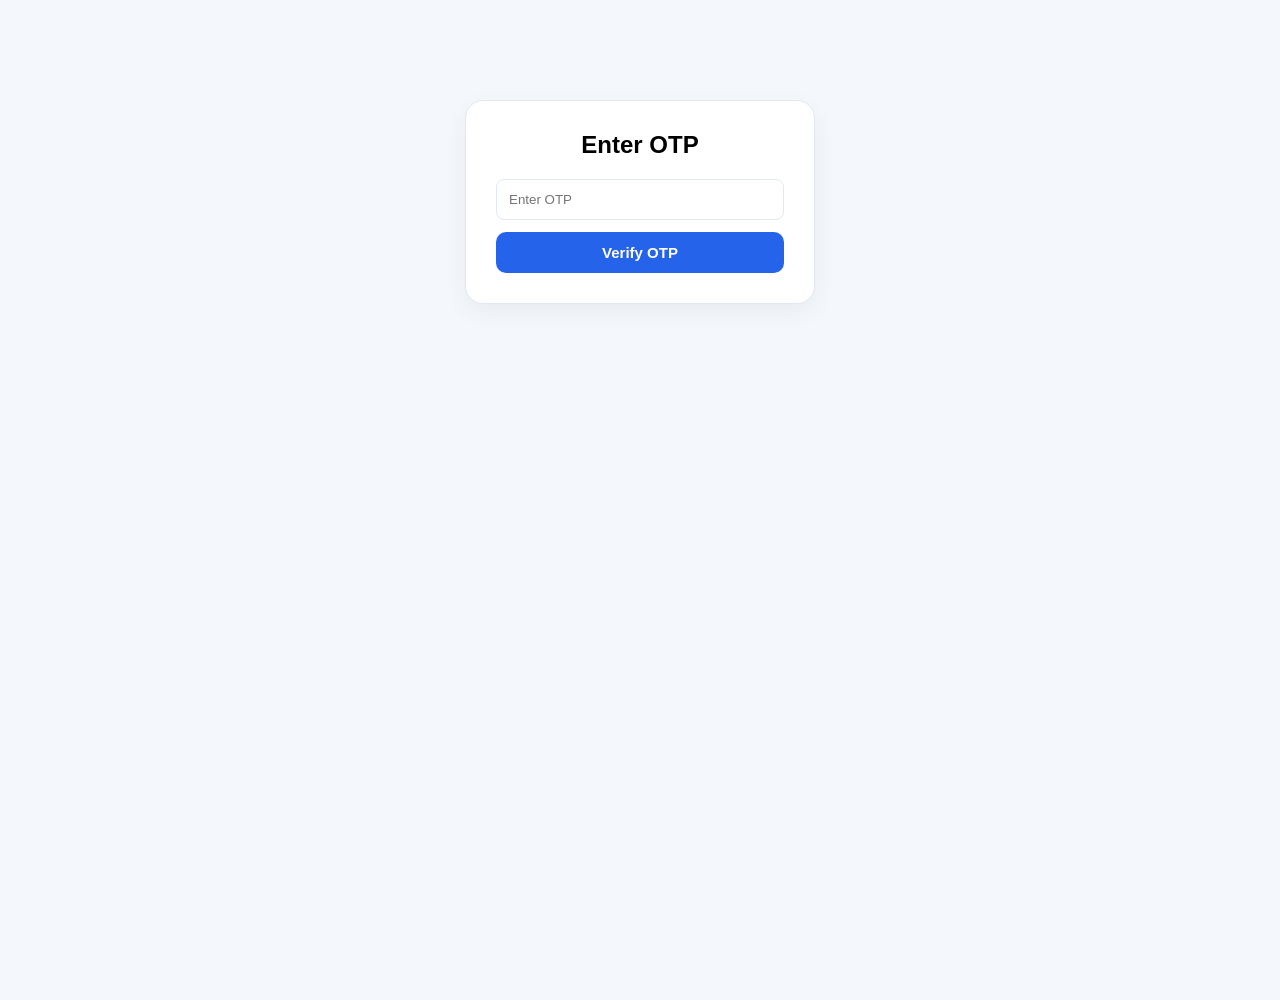
<file: otp.html>
<!DOCTYPE html>
<html>
<head>
  <title>OTP Verification</title>
  <link rel="stylesheet" href="style.css">
</head>
<body>

<div class="card" style="margin:100px auto; text-align:center; width:350px;">
  <h2>Enter OTP</h2>

 <input type="text"
id="otpInput"
placeholder="Enter OTP"
maxlength="4"
onkeydown="if(event.key==='Enter'){checkOTP();}">

  <button class="btn" onclick="checkOTP()">Verify OTP</button>
</div>

<script src="script.js"></script>

<script>
  const otp = Math.floor(1000 + Math.random() * 9000);

  localStorage.setItem("otp", otp);

  setTimeout(() => {
    alert("Bio-Pay Secure Verification\nEnter the OTP to continue");
    alert("Your OTP is: " + otp);
  }, 800);
</script>

</body>
</html>
</file>
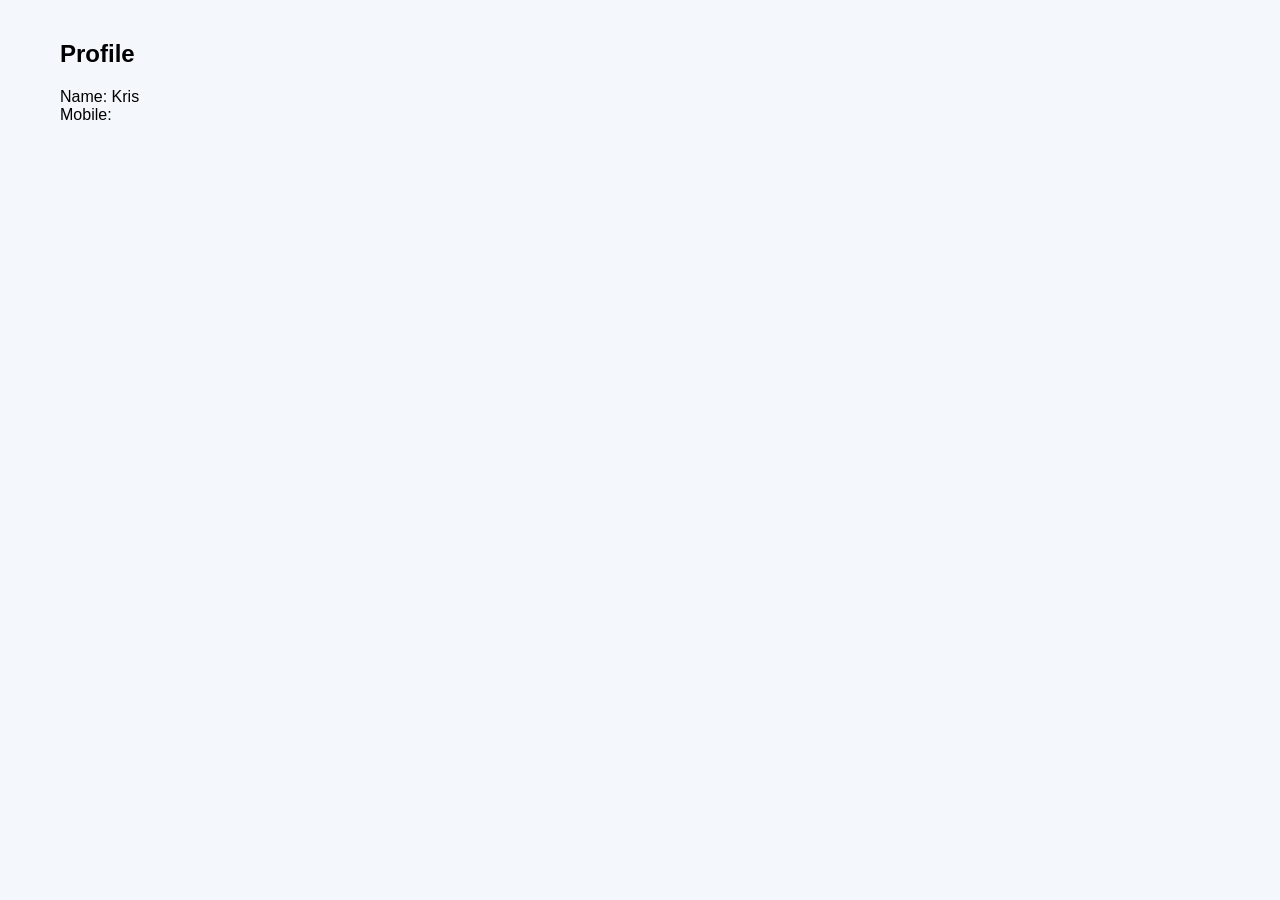
<file: profile.html>
<!DOCTYPE html>
<html>
<head>
    <title>Profile</title>
    <link rel="stylesheet" href="style.css">
</head>
<body onload="checkLogin()">

<!-- COPY SAME NAVBAR FROM index.html -->

<div class="container">
    <h2>Profile</h2>
    <p>Name: Kris</p>
    <p>Mobile: <span id="mobile"></span></p>
</div>

<script src="script.js"></script>

<script>
document.getElementById("mobile").innerText =
    localStorage.getItem("mobile");
</script>

</body>
</html>
</file>
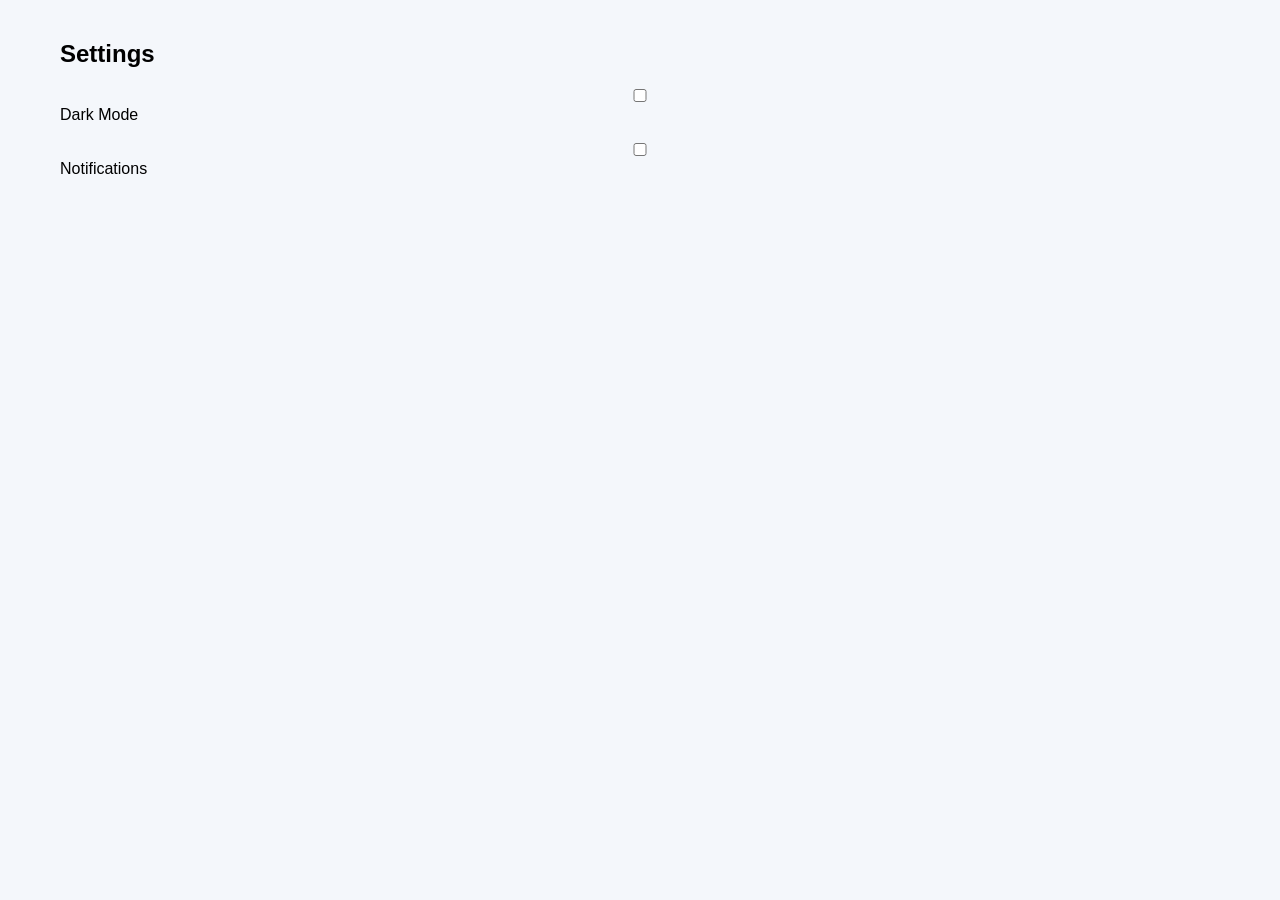
<file: settings.html>
<!DOCTYPE html>
<html>
<head>
    <title>Settings</title>
    <link rel="stylesheet" href="style.css">
</head>
<body>

<!-- NAVBAR -->

<div class="container">
    <h2>Settings</h2>
    <label><input type="checkbox"> Dark Mode</label><br><br>
    <label><input type="checkbox"> Notifications</label>
</div>

<script src="script.js"></script>
</body>
</html>
</file>
<file: style.css>
* {
  margin: 0;
  padding: 0;
  box-sizing: border-box;
  font-family: 'Inter', sans-serif;
}

body {
  height: 100vh;
  background: linear-gradient(120deg, #f8fafc, #e2e8f0);
}

/* NAV */
.nav {
  display: flex;
  justify-content: space-between;
  align-items: center;
  padding: 25px 60px;
}

.logo {
  display: flex;
  align-items: center;
  gap: 10px;
}

.logo-box {
  width: 34px;
  height: 34px;
  border-radius: 10px;
  background: linear-gradient(135deg, #2563eb, #60a5fa);
  color: #fff;
  display: flex;
  align-items: center;
  justify-content: center;
  font-weight: bold;
}

.logo-text {
  position: relative;
  font-weight: 800;
  font-size: 22px;

  background: linear-gradient(90deg, #2563eb, #06b6d4);
  -webkit-background-clip: text;
  -webkit-text-fill-color: transparent;

  cursor: pointer;
}

.logo-text::after {
  content: "";
  position: absolute;
  left: 0;
  bottom: -4px;
  width: 0%;
  height: 2px;
  background: #2563eb;
  transition: 0.4s;
}

.logo:hover .logo-text::after {
  width: 100%;
}

/* RIGHT */
.nav-right {
  display: flex;
  align-items: center;
  gap: 20px;
}

.nav-right a {
  text-decoration: none;
  color: #475569;
}

.nav-right a:hover {
  color: #2563eb;
}

.nav-link {
  position: relative;
  text-decoration: none;
  color: #475569;
  font-weight: 500;
  padding: 4px 2px;
  transition: 0.3s;
}

.nav-link::after {
  content: "";
  position: absolute;
  left: 0;
  bottom: -3px;
  width: 0%;
  height: 2px;
  background: #2563eb;
  transition: 0.3s;
}

.nav-link:hover {
  color: #2563eb;
}

.nav-link:hover::after {
  width: 100%;
}
.menu-item:hover {
  background: #f1f5f9;
}

.menu-item:hover i {
  color: #2563eb;
}

/* MAIN */
.main {
  display: flex;
  justify-content: space-between;
  align-items: center;
  padding: 60px;
}

.left {
  width: 50%;
}

.left h1 {
  font-size: 72px;
  font-weight: 800;
  line-height: 1.18;
  letter-spacing: -1px;

  background: linear-gradient(90deg, #0f172a, #2563eb);
  -webkit-background-clip: text;
  -webkit-text-fill-color: transparent;
}

.desc {
  margin: 20px 0;
  color: #64748b;
}

.features div {
  margin: 10px 0;
}

/* 🔥 FIXED CARD */
.card {
  width: 340px;
  padding: 30px;
  border-radius: 18px;
  background: #ffffff;
  border: 1px solid #e2e8f0;
  box-shadow: 0 8px 25px rgba(0,0,0,0.05);
}

/* 🔥 FIXED INPUT */
.mobile-input {
  display: flex;
  align-items: center;
  gap: 8px;

  background: #f8fafc;
  padding: 8px 12px;   /* 🔥 reduced height */

  border-radius: 10px;
  border: 1.5px solid #cbd5f5;

  transition: all 0.2s ease;
}


/* focus */
.mobile-input:focus-within {
  border-color: #2563eb;
  box-shadow: 0 0 0 2px rgba(37, 99, 235, 0.12);
}

.mobile-input input {
  border: none;
  outline: none;
  background: transparent;

  font-size: 14px;
  height: 18px;        /* 🔥 tight height */
  line-height: 18px;

  width: 100%;
}
/* 🔥 FIXED BUTTON */
.btn {
  width: 100%;
  padding: 12px;

  border: none;
  border-radius: 10px;

  background: #2563eb;
  color: white;

  font-size: 15px;
  font-weight: 600;

  cursor: pointer;
  transition: all 0.2s ease;

  margin-top: 12px;
}

.btn:hover {
  background: #1d4ed8;
}

.btn:active {
  transform: scale(0.98);
}

/* FEATURES */
.features {
  margin-top: 25px;
  padding-left: 0;
  list-style: none;
}

.features li {
  position: relative;
  padding-left: 28px;
  margin-bottom: 14px;
  font-size: 15px;
  color: #334155;
  transition: 0.3s;
}

.features li::before {
  content: "";
  position: absolute;
  left: 0;
  top: 7px;
  width: 10px;
  height: 10px;
  border-radius: 50%;
  background: #2563eb;
}

.features li:hover {
  transform: translateX(6px);
  color: #0f172a;
}

/* BACKGROUND EFFECT */
:root {
  --primary-font: 'Cursive', 'Brush Script MT', sans-serif;
}

.bio-pay-wrapper {
  position: fixed;
  inset: 0;
  display: flex;
  align-items: center;
  justify-content: center;
  z-index: -1;
  background-color: #f0f7ff;
  opacity: 0.25;
}

.logo-signature {
  width: 70%;
  max-width: 800px;
}

.signature-text {
  font-family: var(--primary-font);
  font-size: 80px;
  fill: url(#bioGradient);
  stroke: url(#bioGradient);
  stroke-width: 2;
  stroke-dasharray: 1000;
  stroke-dashoffset: 1000;
  animation: writeLogo 6s ease-in-out infinite alternate, fill-delay 12s infinite;
}

@keyframes writeLogo {
  to {
    stroke-dashoffset: 0;
  }
}

@keyframes fill-delay {
  0%, 40% { fill-opacity: 0; }
  100% { fill-opacity: 1; }
}

/* FORM */
.container {
  padding: 40px 60px;
}

input, textarea {
  width: 100%;
  padding: 12px;
  border-radius: 8px;
  border: 1px solid #e2e8f0;
}

textarea {
  min-height: 100px;
}

h2 {
  margin-bottom: 20px;
}

@media (max-width: 900px) {
  .main {
    flex-direction: column;
    gap: 40px;
  }

  .left {
    width: 100%;
  }

  .card {
    width: 100%;
  }
}
.card label {
  display: block;
  margin-bottom: 10px;  /* 🔥 add space below label */
}
body {
  margin: 0;
  font-family: "Segoe UI", Arial;
  background: #f4f7fb;
}

/* ================= HEADER ================= */
.header {
  display: flex;
  justify-content: space-between;
  align-items: center;
  padding: 15px 40px;
  background: white;
}

.logo {
  display: flex;
  align-items: center;
  font-weight: 600;
}

.logo-b {
  width: 35px;
  height: 35px;
  background: linear-gradient(135deg,#3b82f6,#60a5fa);
  color: white;
  border-radius: 10px;
  display: flex;
  justify-content: center;
  align-items: center;
  margin-right: 10px;
}
nav a{
    color:#2563eb;
    text-decoration:none;
    font-weight:600;
    margin:0 20px;
}

nav a:hover{
    color:#1d4ed8;
}

.active {
  color: #2563eb;
  font-weight: bold;
}

.right {
  display: flex;
  align-items: center;
  gap: 15px;
}

/* ================= TOP ================= */
.top {
  display: flex;
  justify-content: space-between;
  padding: 30px 40px;
}

.status {
  color: green;
}

/* ================= GRID ================= */
.grid {
  display: grid;
  grid-template-columns: 2fr 1fr;
  gap: 20px;
  padding: 20px 40px;
}

/* ================= BALANCE CARD ================= */
.balance {
  background: linear-gradient(135deg,#1e40af,#2563eb);
  color: white;
  padding: 30px;
  border-radius: 20px;
}

.balance-row {
  display: flex;
  justify-content: space-between;
  align-items: center;
}

.balance h1 {
  font-size: 32px;
}

.eye {
  font-size: 22px;
  cursor: pointer;
}

.balance-bottom {
  display: flex;
  gap: 15px;
  margin-top: 20px;
}

.tag {
  background: rgba(255,255,255,0.2);
  padding: 6px 14px;
  border-radius: 20px;
  font-size: 12px;
}

/* ================= BIO READY ================= */
.bio {
  background: white;
  padding: 25px;
  border-radius: 20px;
  text-align: center;
}

.icon-box {
  background: #eef2ff;
  padding: 18px;
  border-radius: 20px;
  display: inline-block;
}

.icon-box i {
  font-size: 30px;
  color: #2563eb;
}

.bio h3 {
  margin-top: 15px;
}

.bio p {
  font-size: 14px;
  color: gray;
}

.bio button {
  margin-top: 15px;
  padding: 12px 25px;
  border-radius: 30px;
  background: #0f172a;
  color: white;
  border: none;
  cursor: pointer;
}

/* ================= ACTION CARDS ================= */
.actions {
  display: flex;
  gap: 20px;
  padding: 20px 40px;
}

.action {
  flex: 1;
  background: #f1f5f9;
  padding: 30px;
  border-radius: 20px;
  text-align: center;
  transition: 0.3s;
}

.action i {
  font-size: 28px;
  margin-bottom: 10px;
}

.action:hover {
  transform: translateY(-5px);
}

.active-card {
  border: 2px solid #2563eb;
  background: white;
}

/* ================= ACTIVITY ================= */
.activity {
  padding: 20px 40px;
}

.activity h3 {
  margin-bottom: 10px;
}

.txn {
  background: white;
  padding: 15px;
  margin-top: 10px;
  border-radius: 10px;
  display: flex;
  justify-content: space-between;
}

.red {
  color: red;
}

.green {
  color: green;
}

/* ================= PROMO ================= */
.promo {
  margin: 30px 40px;
  padding: 40px;
  border-radius: 20px;
  background: linear-gradient(135deg,#001f3f,#003366);
  color: white;
}

.promo h1 {
  font-size: 42px;
  line-height: 1.2;
}

.promo p {
  color: #cbd5e1;
}

.promo button {
  margin-top: 20px;
  padding: 14px 28px;
  border-radius: 30px;

  background: linear-gradient(135deg, #2563eb, #3b82f6);
  color: white;

  border: none;
  cursor: pointer;

  font-weight: 600;
  letter-spacing: 0.5px;

  transition: all 0.3s ease;
}

.promo button:hover {
  transform: scale(1.08);
  box-shadow: 0 10px 25px rgba(37,99,235,0.4);
}

.promo button:active {
  transform: scale(0.95);
}

/* ================= POPUP ================= */
.popup {
  display: none;
  position: fixed;
  width: 100%;
  height: 100%;
  background: rgba(0,0,0,0.5);
  animation: fadeIn 0.3s ease;
}

@keyframes fadeIn {
  from { opacity: 0; }
  to { opacity: 1; }
}
.popup-box {
  background: white;
  width: 320px;
  margin: 150px auto;
  padding: 25px;
  border-radius: 20px;
  text-align: center;
}

/* ================= FINGERPRINT ================= */
.fingerprint-ring {
  width: 120px;
  height: 120px;
  margin: auto;
  border-radius: 50%;
  background: rgba(37,99,235,0.1);
  display: flex;
  justify-content: center;
  align-items: center;
}

.fingerprint {
  width: 70px;
  height: 70px;
  border-radius: 50%;
  background: radial-gradient(circle,#2563eb,#1e40af);
  animation: pulse 1.2s infinite;
   box-shadow: 0 0 20px rgba(37,99,235,0.6);
}

@keyframes pulse {
  0% { transform: scale(1);}
  50% { transform: scale(1.1);}
  100% { transform: scale(1);}
}

/* ================= RESPONSIVE ================= */
@media (max-width: 900px) {
  .grid {
    grid-template-columns: 1fr;
  }

  .actions {
    flex-direction: column;
  }
}
/* ===== PREMIUM CARD EFFECT ===== */
.action {
  box-shadow: 0 10px 25px rgba(0,0,0,0.05);
}

.action:hover {
  transform: translateY(-8px) scale(1.03);
  box-shadow: 0 15px 40px rgba(37,99,235,0.25);
}

.active-card {
  border: 2px solid #2563eb;
  background: white;
  box-shadow: 0 15px 40px rgba(37,99,235,0.3);
}
/* ===== ICON IMPROVEMENT ===== */
.action i {
  font-size: 30px;
  color: #2563eb;
  transition: 0.3s;
}

.action:hover i {
  transform: scale(1.2);
}
#balance {
  font-size: 28px;
  font-weight: bold;
  letter-spacing: 4px;
  transition: 0.3s ease;
}
/* CARD FIX */
.balance-card {
    backdrop-filter: blur(10px);
  background: linear-gradient(135deg,#1e3a8a,#2563eb);
  padding: 18px 22px;   /* 🔥 reduced */
  border-radius: 20px;
  color: white;
}
/* BALANCE TEXT */
#balance {
  font-size: 26px;      /* smaller */
  margin-top: 6px;
}
/* TOP */
.top-row {
  display: flex;
  justify-content: space-between;
  align-items: center;
}

.balance-card:hover {
  transform: translateY(-5px);
  box-shadow: 0 15px 40px rgba(37,99,235,0.3);
}

.balance-title {
  font-size: 14px;
  opacity: 0.8;
}

.balance-row {
  display: flex;
  justify-content: space-between;
  align-items: center;
  margin-top: 10px;
}

/* BALANCE */
#balance {
  font-size: 26px;      /* smaller */
  margin-top: 6px;
}

/* INFO SECTION */
.balance-info {
  display: flex;
  justify-content: space-between;
  margin-top: 12px;     /* reduced */
}
/* TEXT SIZE */
.info-box p {
  font-size: 11px;
  opacity: 0.7;
}

.info-box p {
  font-size: 12px;
  opacity: 0.7;
}

.info-box h4 {
  margin-top: 5px;
}

/* PROGRESS BAR */
.progress-bar {
  margin-top: 10px;
  height: 4px;          /* thinner */
  background: rgba(255,255,255,0.2);
  border-radius: 10px;
}

.progress-fill {
  width: 65%;
  height: 100%;
  background: white;
}

@keyframes fillAnim {
  from { width: 0; }
  to { width: 65%; }
}
.eye {
  font-size: 22px;
  cursor: pointer;
}

/* FULL SCREEN DARK OVERLAY */
.pin-popup {
  display: none;          /* keep hidden by default */
  position: fixed;
  top: 0;
  left: 0;

  width: 100%;
  height: 100%;

  background: rgba(0,0,0,0.6);
  backdrop-filter: blur(6px);

  justify-content: center;
  align-items: center;

  z-index: 999;
}
/* POPUP BOX */
.pin-box {
  background: white;
  padding: 30px;
  border-radius: 20px;
  width: 300px;

  text-align: center;

  animation: scaleIn 0.3s ease;
}

/* ANIMATION */
@keyframes scaleIn {
  from { transform: scale(0.8); opacity: 0; }
  to { transform: scale(1); opacity: 1; }
}

/* TITLE */
.pin-box h2 {
  margin-bottom: 15px;
}

/* INPUT */
.pin-box input {
  width: 100%;
  padding: 12px;
  font-size: 20px;

  text-align: center;
  border-radius: 12px;
  border: 1px solid #ddd;

  letter-spacing: 6px;
}

/* BUTTON */
.pin-box button {
  margin-top: 20px;
  width: 100%;
  padding: 12px;

  border-radius: 25px;
  border: none;

  background: linear-gradient(135deg,#2563eb,#3b82f6);
  color: white;

  font-weight: 600;
  cursor: pointer;
  transition: 0.3s;
}

.pin-box button:hover {
  transform: scale(1.05);
}

.pin-box button:active {
  transform: scale(0.95);
}
/* ================= PROMO ================= */

.promo{
  margin: 30px 20px;
  padding: 05px 35px;
  border-radius: 30px;
  background: linear-gradient(135deg,#001f4d,#002966);
  display: flex;
  justify-content: space-between;
  align-items: center;
  overflow: hidden;
  position: relative;
  min-height: 320px; /* reduced height */
}

/* LEFT */

.promo-left{
  width: 52%;
}

.reward-tag{
  display: inline-block;
  padding: 10px 20px;
  border-radius: 30px;
  background: rgba(37,99,235,0.25);
  color: #dbeafe;
  font-size: 12px;
  letter-spacing: 2px;
  margin-bottom: 25px;
}

.promo-left h1{
  font-size: 28px; /* smaller */
  line-height: 1.2;
  color: white;
  margin-bottom: 20px;
}

.promo-left p{
  color: #94a3b8;
  width: 90%;
  line-height: 1.8;
  font-size: 14px;
}

.promo-left button{
  margin-top: 30px;
  padding: 15px 30px;
  border: none;
  border-radius: 40px;
  background: linear-gradient(90deg,#2563eb,#3b82f6);
  color: white;
  font-weight: bold;
  font-size: 15px;
  cursor: pointer;
  transition: 0.3s;
}

.promo-left button:hover{
  transform: scale(1.05);
}

/* RIGHT */

.promo-right{
  width: 40%;
  height: 350px;
  position: relative;
  display: flex;
  justify-content: center;
  align-items: center;
}

/* PHONE */

.phone{
  width: 130px; /* smaller */
  height: 240px;
  border-radius: 40px;
  padding: 7px;
  background: linear-gradient(145deg,#1e293b,#0f172a);
  box-shadow:
    0 0 40px rgba(37,99,235,0.45),
    inset 0 0 20px rgba(255,255,255,0.08);
  animation: floatPhone 3s ease-in-out infinite;
}

.phone-screen{
  width: 100%;
  height: 100%;
  border-radius: 35px;
  background: radial-gradient(circle at top,#0f172a,#020617);
  display: flex;
  justify-content: center;
  align-items: center;
}

.phone-screen i{
  font-size: 45px;
  color: #2563eb;
  animation: pulseIcon 1.5s infinite;
}

/* FLOATING */

.floating{
  position: absolute;
  padding: 10px 16px;
  border-radius: 13px;
  font-weight: 600;
  color: white;
  backdrop-filter: blur(10px);
  border: 1px solid rgba(255,255,255,0.1);
}

/* SECURED */

.secured{
  left: 35px;
  top: 75px;
  background: rgba(255,255,255,0.1);
  animation: moveSecure 2s ease-in-out infinite;
}

/* INSTANT */

.instant{
  right: 15px;
  top: 95px;
  background: #2563eb;
  animation: moveInstant 2s ease-in-out infinite;
}

/* DOTS */

.dot{
  position: absolute;
  width: 28px;
  height: 28px;
  border-radius: 50%;
  background: rgba(255,255,255,0.18);
}

.left-dot{
  left: 80px;
  top: 170px;
}

.right-dot{
  right: 90px;
  top: 210px;
}

/* ================= ANIMATIONS ================= */

@keyframes floatPhone{

  0%{
    transform: translateY(0px);
  }

  50%{
    transform: translateY(-12px);
  }

  100%{
    transform: translateY(0px);
  }
}

/* ICON */

@keyframes pulseIcon{

  0%{
    transform: scale(1);
    opacity: 1;
  }

  50%{
    transform: scale(1.15);
    opacity: 0.7;
  }

  100%{
    transform: scale(1);
    opacity: 1;
  }
}

/* SECURED FLOAT */

@keyframes moveSecure{

  0%{
    transform: translateX(0px);
  }

  50%{
    transform: translateX(-10px);
  }

  100%{
    transform: translateX(0px);
  }
}

/* INSTANT FLOAT */

@keyframes moveInstant{

  0%{
    transform: translateX(0px);
  }

  50%{
    transform: translateX(10px);
  }

  100%{
    transform: translateX(0px);
  }
}

.pay-box{
    width: 360px;

    background: white;

    border-radius: 28px;

    padding: 28px;

    animation: popupShow 0.3s ease;
}

.pay-top{
    display: flex;
    justify-content: space-between;
    align-items: center;

    margin-bottom: 25px;
}

.pay-top h2{
    font-size: 28px;
    color: #021b4e;
}

.pay-top i{
    font-size: 28px;
    cursor: pointer;
}

.pay-box input,
.pay-box textarea{
    width: 100%;

    padding: 16px;

    margin-bottom: 18px;

    border-radius: 14px;

    border: 1px solid #dbe3ff;

    outline: none;

    font-size: 15px;
}

.pay-box textarea{
    height: 90px;
    resize: none;
}

.pay-box button{
    width: 100%;

    padding: 16px;

    border: none;

    border-radius: 16px;

    background: linear-gradient(90deg,#1559ff,#4f8cff);

    color: white;

    font-weight: 700;

    cursor: pointer;

    transition: 0.3s;
}

.pay-box button:hover{
    transform: translateY(-3px);
}

@keyframes popupShow{
    from{
        transform: scale(0.8);
        opacity: 0;
    }

    to{
        transform: scale(1);
        opacity: 1;
    }
}
/* RECEIPT POPUP */

.receipt-popup{
    position: fixed;
    inset: 0;

    background: rgba(0,0,0,0.45);

    display: none;
    justify-content: center;
    align-items: center;

    z-index: 9999;
}

.receipt-box{
    width: 380px;

    background: white;

    border-radius: 32px;

    padding: 35px;

    text-align: center;

    animation: popupShow 0.35s ease;
}

.success-icon{
    width: 85px;
    height: 85px;

    margin: auto;

    border-radius: 50%;

    background: #e8fff0;

    display: flex;
    justify-content: center;
    align-items: center;

    margin-bottom: 18px;
}

.success-icon i{
    font-size: 45px;
    color: #16a34a;
}

.receipt-box h2{
    color: #021b4e;
    margin-bottom: 10px;
}

.receipt-box h1{
    font-size: 42px;
    color: #1559ff;

    margin-bottom: 10px;
}

.receipt-box p{
    color: #666;
    margin-bottom: 25px;
}

.receipt-details{
    background: #f4f7ff;

    border-radius: 18px;

    padding: 18px;

    margin-bottom: 25px;
}

.detail{
    display: flex;
    justify-content: space-between;

    margin-bottom: 14px;
}

.detail:last-child{
    margin-bottom: 0;
}

.receipt-buttons{
    display: flex;
    gap: 14px;
}

.receipt-buttons button{
    flex: 1;

    padding: 14px;

    border: none;

    border-radius: 14px;

    cursor: pointer;

    font-weight: 700;
}

.share-btn{
    background: #25D366;
    color: white;
}

.done-btn{
    background: #1559ff;
    color: white;
}
/* POPUPS */

.action{
    flex: 1;
    background: #f1f5f9;
    padding: 30px;
    border-radius: 20px;
    text-align: center;
    transition: 0.3s;
    cursor: pointer;
}
/* =========================
   POPUP FIX
========================= */

.pay-popup,
.popup,
.receipt-popup{
    display: none;

    position: fixed;
    inset: 0;

    background: rgba(0,0,0,0.55);

    justify-content: center;
    align-items: center;

    z-index: 999999;
}


/* PAY BOX */

.pay-box{
    width: 400px;

    background: white;

    padding: 30px;

    border-radius: 25px;

    position: relative;

    z-index: 999999;
}


/* BIOMETRIC */

.popup-box{
    width: 420px;

    background: white;

    border-radius: 30px;

    padding: 35px;

    position: relative;

    z-index: 999999;
}


/* RECEIPT */

.receipt-box{
    width: 500px;

    background: white;

    border-radius: 30px;

    padding: 35px;

    position: relative;

    z-index: 999999;
}


/* BUTTON FIX */

button{
    cursor: pointer;
}
/* =========================
POPUP BACKGROUND
========================= */

.popup{
    position:fixed;
    inset:0;

    background:rgba(15,23,42,.55);

    backdrop-filter:blur(8px);

    display:none;
    align-items:center;
    justify-content:center;

    z-index:9999;

    animation:fadeIn .3s ease;
}

/* =========================
POPUP BOX
========================= */

.popup-box{

    width:430px;

    background:#ffffff;

    border-radius:32px;

    padding:38px 34px;

    text-align:center;

    position:relative;

    overflow:hidden;

    box-shadow:
    0 30px 80px rgba(0,0,0,.22);

    animation:popupUp .35s ease;
}

/* glow */

.popup-box::before{

    content:"";

    position:absolute;

    width:220px;
    height:220px;

    background:
    radial-gradient(circle,
    rgba(37,99,235,.10),
    transparent 70%);

    top:-80px;
    right:-70px;

    pointer-events:none;
}

/* =========================
TITLE
========================= */

.popup-box h2{

    font-size:32px;

    color:#071a52;

    font-weight:800;

    margin-bottom:14px;

    letter-spacing:-1px;
}

.popup-box p{

    color:#64748b;

    font-size:16px;

    line-height:1.6;

    margin-bottom:26px;
}

/* =========================
SCAN AREA
========================= */

.scan-area{

    position:relative;

    width:190px;
    height:190px;

    margin:auto;
    margin-bottom:28px;

    display:flex;
    align-items:center;
    justify-content:center;
}

/* =========================
OUTER RINGS
========================= */

.scan-ring{

    position:absolute;

    inset:0;

    border-radius:50%;

    border:6px solid rgba(37,99,235,.12);

    border-top:6px solid #2563eb;

    animation:ringRotate 4s linear infinite;
}

/* second ring */

.second-ring{

    width:150px;
    height:150px;

    inset:auto;

    border-top-color:#60a5fa;

    animation-direction:reverse;

    animation-duration:3s;
}

/* =========================
CENTER CORE
========================= */

.scan-core{

    position:relative;

    width:100px;
    height:100px;

    border-radius:50%;

    background:
    linear-gradient(
    135deg,
    #2563eb,
    #60a5fa
    );

    display:flex;
    align-items:center;
    justify-content:center;

    overflow:hidden;

    box-shadow:
    0 0 35px rgba(37,99,235,.45);
}

/* pulse */

.pulse-circle{

    position:absolute;

    width:100%;
    height:100%;

    border-radius:50%;

    background:
    rgba(255,255,255,.18);

    animation:pulse 2s infinite;
}

/* fingerprint */

.fingerprint{

    position:relative;

    z-index:5;

    font-size:52px;

    color:white;

    animation:fingerGlow 2s infinite;
}

/* =========================
SCAN LINE
========================= */

.scan-line{

    position:absolute;

    width:100%;
    height:5px;

    background:
    linear-gradient(
    90deg,
    transparent,
    rgba(255,255,255,.9),
    transparent
    );

    border-radius:20px;

    box-shadow:
    0 0 18px rgba(255,255,255,.8);

    animation:scanMove 2s infinite;
}

/* =========================
STATUS
========================= */

.scan-status{

    font-size:18px;

    color:#2563eb;

    font-weight:700;

    margin-bottom:6px;
}

.scan-note{

    color:#64748b;

    font-size:14px;

    margin-bottom:28px;
}

/* =========================
BUTTONS
========================= */

.popup-actions{

    display:flex;

    gap:14px;
}

/* shared */

.cancel-btn,
.auth-btn{

    flex:1;

    height:54px;

    border:none;

    border-radius:16px;

    font-size:17px;

    font-weight:700;

    cursor:pointer;

    transition:.3s;
}

/* cancel */

.cancel-btn{

    background:#fff;

    border:2px solid #dbe4ff;

    color:#1e293b;
}

.cancel-btn:hover{

    transform:translateY(-2px);

    background:#f8fbff;
}

/* auth */

.auth-btn{

    color:#fff;

    background:
    linear-gradient(
    90deg,
    #2563eb,
    #60a5fa
    );

    box-shadow:
    0 12px 25px rgba(37,99,235,.25);
}

.auth-btn:hover{

    transform:translateY(-3px);
}

/* footer */

.popup-footer{

    margin-top:20px;

    color:#64748b;

    font-size:15px;
}

/* =========================
ANIMATIONS
========================= */

@keyframes ringRotate{

    100%{
        transform:rotate(360deg);
    }
}

@keyframes pulse{

    0%{
        transform:scale(1);
        opacity:.6;
    }

    70%{
        transform:scale(1.45);
        opacity:0;
    }

    100%{
        opacity:0;
    }
}

@keyframes scanMove{

    0%{
        top:-10px;
        opacity:0;
    }

    20%{
        opacity:1;
    }

    50%{
        top:45px;
    }

    100%{
        top:110px;
        opacity:0;
    }
}

@keyframes fingerGlow{

    0%{
        transform:scale(1);
        opacity:1;
    }

    50%{
        transform:scale(1.08);
        opacity:.85;
    }

    100%{
        transform:scale(1);
        opacity:1;
    }
}

@keyframes popupUp{

    from{
        transform:translateY(30px) scale(.95);
        opacity:0;
    }

    to{
        transform:translateY(0) scale(1);
        opacity:1;
    }
}

@keyframes fadeIn{

    from{
        opacity:0;
    }

    to{
        opacity:1;
    }
}
/* =========================
MODERN PAYMENT RECEIPT
========================= */

.receipt-popup{

    position:fixed;
    inset:0;

    background:rgba(15,23,42,.55);

    backdrop-filter:blur(10px);

    display:none;
    align-items:center;
    justify-content:center;

    z-index:99999;

    animation:fadeReceipt .3s ease;
}

/* =========================
RECEIPT BOX
========================= */

.receipt-box{

    width:520px;

    max-height:88vh;

    overflow-y:auto;

    background:#ffffff;

    border-radius:34px;

    padding:32px;

    position:relative;

    text-align:center;

    animation:receiptPop .4s ease;

    box-shadow:
    0 25px 80px rgba(0,0,0,.18);
}

/* hide scrollbar */

.receipt-box::-webkit-scrollbar{

    width:0;
}

/* =========================
CONFETTI
========================= */

.confetti{

    position:absolute;

    width:10px;
    height:18px;

    border-radius:10px;

    animation:confettiFloat 4s infinite ease-in-out;
}

.conf1{
    background:#22c55e;
    top:70px;
    left:70px;
}

.conf2{
    background:#2563eb;
    top:100px;
    right:100px;
}

.conf3{
    background:#facc15;
    top:130px;
    left:140px;
}

.conf4{
    background:#4ade80;
    top:120px;
    right:180px;
}

.conf5{
    background:#60a5fa;
    top:170px;
    right:70px;
}

/* =========================
SUCCESS ANIMATION
========================= */

.success-animation{

    position:relative;

    width:140px;
    height:140px;

    margin:auto;
    margin-bottom:22px;

    display:flex;
    align-items:center;
    justify-content:center;
}

/* outer pulse */

.success-ring{

    position:absolute;

    width:140px;
    height:140px;

    border-radius:50%;

    background:
    rgba(34,197,94,.10);

    animation:
    successPulse 2s infinite;
}

/* second ring */

.success-ring::before{

    content:"";

    position:absolute;

    inset:18px;

    border-radius:50%;

    border:5px solid rgba(34,197,94,.18);

    border-top-color:#22c55e;

    animation:
    ringRotate 3s linear infinite;
}

/* main circle */

.success-circle{

    position:relative;

    width:96px;
    height:96px;

    border-radius:50%;

    background:
    linear-gradient(
    135deg,
    #22c55e,
    #4ade80
    );

    display:flex;
    align-items:center;
    justify-content:center;

    box-shadow:
    0 15px 45px rgba(34,197,94,.40);

    animation:
    successScale .5s ease;
}

/* glow */

.success-circle::before{

    content:"";

    position:absolute;

    width:100%;
    height:100%;

    border-radius:50%;

    background:
    rgba(255,255,255,.18);

    animation:
    glowPulse 2s infinite;
}

/* tick */

.success-circle i{

    position:relative;

    z-index:2;

    color:#fff;

    font-size:56px;

    animation:
    tickBounce 1.5s infinite;
}

/* amount animation */

.receipt-box h1{

    font-size:72px;

    color:#22c55e;

    margin-bottom:26px;

    animation:
    amountReveal .8s ease;
}

/* =========================
RECEIVER CARD
========================= */

.receiver-card{

    background:#fff;

    border:1px solid #edf2ff;

    border-radius:24px;

    padding:18px;

    display:flex;

    align-items:center;

    justify-content:space-between;

    margin-bottom:24px;
}

/* avatar */

.receiver-avatar{

    width:70px;
    height:70px;

    border-radius:50%;

    background:
    linear-gradient(
    135deg,
    #2563eb,
    #60a5fa
    );

    display:flex;
    align-items:center;
    justify-content:center;

    color:#fff;

    font-size:28px;

    font-weight:700;
}

/* info */

.receiver-info{

    flex:1;

    text-align:left;

    margin-left:16px;
}

.receiver-info span{

    color:#64748b;

    font-size:14px;
}

.receiver-info h3{

    font-size:28px;

    color:#071a52;

    margin:4px 0;
}

.receiver-info p{

    color:#64748b;

    font-size:18px;
}

/* right icon */

.receiver-check{

    width:64px;
    height:64px;

    border-radius:18px;

    background:#ecfdf5;

    display:flex;
    align-items:center;
    justify-content:center;
}

.receiver-check i{

    color:#22c55e;

    font-size:32px;
}

/* =========================
DETAILS
========================= */

.receipt-details{

    background:#f8fbff;

    border-radius:24px;

    padding:24px;

    display:grid;

    grid-template-columns:1fr 1fr;

    gap:22px;

    margin-bottom:26px;
}

.detail-item{

    text-align:left;

    margin-bottom:18px;
}

.detail-item span{

    display:block;

    color:#64748b;

    font-size:15px;

    margin-bottom:4px;
}

.detail-item b{

    font-size:22px;

    color:#071a52;
}

.green-text{

    color:#22c55e !important;
}

/* =========================
BUTTONS
========================= */

.receipt-buttons{

    display:flex;

    gap:18px;
}

/* shared */

.share-btn,
.done-btn{

    flex:1;

    height:66px;

    border:none;

    border-radius:20px;

    font-size:22px;

    font-weight:700;

    cursor:pointer;

    transition:.3s;
}

/* share */

.share-btn{

    background:#f0fdf4;

    border:2px solid #22c55e;

    color:#16a34a;
}

.share-btn i{

    margin-right:10px;
}

/* done */

.done-btn{

    background:
    linear-gradient(
    90deg,
    #2563eb,
    #3b82f6
    );

    color:#fff;

    box-shadow:
    0 12px 30px rgba(37,99,235,.25);
}

.done-btn i{

    margin-left:8px;
}

/* hover */

.share-btn:hover,
.done-btn:hover{

    transform:translateY(-3px);
}
/* =========================
ANIMATIONS
========================= */

@keyframes successScale{

    0%{
        transform:scale(.2) rotate(-25deg);
        opacity:0;
    }

    60%{
        transform:scale(1.12);
    }

    100%{
        transform:scale(1);
        opacity:1;
    }
}

@keyframes tickBounce{

    0%{
        transform:scale(.6);
        opacity:0;
    }

    40%{
        transform:scale(1.25);
    }

    60%{
        transform:scale(.9);
    }

    100%{
        transform:scale(1);
        opacity:1;
    }
}

@keyframes successPulse{

    0%{
        transform:scale(1);
        opacity:.7;
    }

    70%{
        transform:scale(1.4);
        opacity:0;
    }

    100%{
        opacity:0;
    }
}

@keyframes ringRotate{

    100%{
        transform:rotate(360deg);
    }
}

@keyframes glowPulse{

    0%{
        transform:scale(1);
        opacity:.6;
    }

    70%{
        transform:scale(1.35);
        opacity:0;
    }

    100%{
        opacity:0;
    }
}

@keyframes amountReveal{

    0%{
        transform:
        translateY(25px)
        scale(.7);

        opacity:0;
    }

    50%{
        transform:
        translateY(-8px)
        scale(1.08);
    }

    100%{
        transform:
        translateY(0)
        scale(1);

        opacity:1;
    }
}
/* =========================
ACTIVITY
========================= */

.activity{

    padding:30px;
}

.activity-top{

    display:flex;

    align-items:center;

    justify-content:space-between;

    margin-bottom:18px;
}

.activity-top h3{

    font-size:34px;

    color:#071a52;
}

/* clear */

.activity-top button{

    border:none;

    background:#ef4444;

    color:#fff;

    padding:12px 18px;

    border-radius:14px;

    cursor:pointer;

    font-size:15px;

    font-weight:600;

    transition:.3s;
}

.activity-top button:hover{

    transform:translateY(-2px);
}

/* list */

#activityList{

    display:flex;

    flex-direction:column;

    gap:14px;
}

/* item */

.activity-item{

    background:#fff;

    border-radius:20px;

    padding:18px 22px;

    display:flex;

    align-items:center;

    justify-content:space-between;

    box-shadow:
    0 5px 20px rgba(0,0,0,.04);

    animation:activityShow .35s ease;
}

/* left */

.activity-left{

    display:flex;

    align-items:center;

    gap:14px;
}

/* avatar */

.activity-avatar{

    width:54px;
    height:54px;

    border-radius:50%;

    background:
    linear-gradient(
    135deg,
    #2563eb,
    #60a5fa
    );

    color:#fff;

    font-size:20px;

    font-weight:700;

    display:flex;
    align-items:center;
    justify-content:center;
}

/* info */

.activity-info h4{

    color:#071a52;

    font-size:20px;

    margin-bottom:4px;
}

.activity-info p{

    color:#64748b;

    font-size:14px;
}

/* amount */

.activity-amount{

    text-align:right;
}

.activity-amount h3{

    color:#ef4444;

    font-size:24px;
}

/* delete */

.delete-btn{

    margin-top:8px;

    border:none;

    background:#fee2e2;

    color:#dc2626;

    padding:7px 12px;

    border-radius:10px;

    cursor:pointer;

    font-size:13px;

    font-weight:600;
}

/* animation */

@keyframes activityShow{

    from{
        transform:translateY(20px);
        opacity:0;
    }

    to{
        transform:translateY(0);
        opacity:1;
    }
}
/* view button */

.view-btn{

    margin-top:8px;

    margin-right:8px;

    border:none;

    background:#dbeafe;

    color:#2563eb;

    padding:7px 12px;

    border-radius:10px;

    cursor:pointer;

    font-size:13px;

    font-weight:600;
}
/* =========================
BALANCE POPUP
========================= */

.balance-popup{

    position:fixed;

    inset:0;

    background:rgba(15,23,42,.55);

    backdrop-filter:blur(8px);

    display:none;

    align-items:center;

    justify-content:center;

    z-index:99999;
}

/* box */

.balance-box{

    width:420px;

    background:#fff;

    border-radius:34px;

    padding:40px;

    text-align:center;

    animation:balancePop .35s ease;

    box-shadow:
    0 25px 70px rgba(0,0,0,.18);
}

/* animation */

.balance-animation{

    position:relative;

    width:130px;
    height:130px;

    margin:auto;
    margin-bottom:24px;
}

.balance-ring{

    position:absolute;

    inset:0;

    border-radius:50%;

    border:6px solid #dbeafe;

    border-top-color:#2563eb;

    animation:ringSpin 2s linear infinite;
}

.balance-icon{

    width:90px;
    height:90px;

    border-radius:50%;

    background:
    linear-gradient(
    135deg,
    #2563eb,
    #60a5fa
    );

    display:flex;

    align-items:center;

    justify-content:center;

    position:absolute;

    top:20px;
    left:20px;

    box-shadow:
    0 12px 35px rgba(37,99,235,.35);
}

.balance-icon i{

    color:#fff;

    font-size:46px;
}

/* text */

.balance-box h2{

    font-size:34px;

    color:#071a52;

    margin-bottom:14px;
}

.balance-box h1{

    font-size:64px;

    color:#22c55e;

    margin-bottom:12px;

    animation:balanceAmount .5s ease;
}

.balance-box p{

    color:#64748b;

    font-size:18px;

    margin-bottom:28px;
}

/* button */

.balance-box button{

    width:100%;

    height:64px;

    border:none;

    border-radius:18px;

    background:
    linear-gradient(
    90deg,
    #2563eb,
    #3b82f6
    );

    color:#fff;

    font-size:22px;

    font-weight:700;

    cursor:pointer;

    transition:.3s;
}

.balance-box button:hover{

    transform:translateY(-3px);
}

/* animation */

@keyframes ringSpin{

    100%{
        transform:rotate(360deg);
    }
}

@keyframes balancePop{

    from{
        transform:scale(.85);
        opacity:0;
    }

    to{
        transform:scale(1);
        opacity:1;
    }
}

@keyframes balanceAmount{

    from{
        transform:translateY(20px);
        opacity:0;
    }

    to{
        transform:translateY(0);
        opacity:1;
    }
}

/* scan text */

.scan-text{

    font-size:15px;

    color:#64748b;

    margin-bottom:18px;
}
/* =========================
MY QR POPUP
========================= */

#qrPopup{
    position:fixed;
    inset:0;
    background:rgba(0,0,0,.55);
    backdrop-filter:blur(8px);
    display:none;
    justify-content:center;
    align-items:center;
    z-index:999999;
}

/* MAIN BOX */

.myqr-box{

    width:420px;
    max-height:90vh;

    overflow-y:auto;

    background:#fff;

    border-radius:32px;

    padding:28px;

    position:relative;

    text-align:center;

    animation:popupShow .35s ease;

    box-shadow:
    0 25px 80px rgba(0,0,0,.18);
}

/* TOP */

.myqr-top{

    display:flex;

    justify-content:space-between;

    align-items:center;

    margin-bottom:12px;
}

.myqr-top h2{

    font-size:40px;

    color:#071a52;

    font-weight:800;
}

.myqr-top i{

    font-size:32px;

    cursor:pointer;

    color:#64748b;
}

/* SUBTITLE */

.qr-subtitle{

    color:#64748b;

    font-size:18px;

    margin-bottom:22px;
}

/* USER */

.qr-user-top{
display:flex;
flex-direction:column;
align-items:center;
justify-content:center;
text-align:center;
margin-top:15px;
margin-bottom:25px;
}

/* AVATAR */

.upi-user-logo{

    width:100px;
    height:100px;

    border-radius:50%;

    background:
    linear-gradient(
    135deg,
    #2563eb,
    #60a5fa
    );

    color:white;

    display:flex;

    align-items:center;

    justify-content:center;

    font-size:42px;

    font-weight:700;

    margin-bottom:16px;

    box-shadow:
    0 12px 35px rgba(37,99,235,.35);
}

/* NAME */

.upi-user-info h3{

    font-size:30px;

    color:#071a52;

    margin-bottom:6px;
}

.upi-user-info p{

    color:#64748b;

    font-size:20px;
}

/* QR BOX */

.real-qr-box img{
width:230px;
height:230px;
object-fit:contain;
}
/* IMAGE */

.real-qr-box img{

    width:240;
    height:240%;

    object-fit:cover;

    border-radius:18px;
}

/* APPS */

.upi-apps{
display:flex;
justify-content:center;
gap:10px;
margin-top:14px;
margin-bottom:18px;
flex-wrap:wrap;
}

.upi-app{
width:78px;
height:52px;
background:#f8fafc;
border-radius:14px;
display:flex;
align-items:center;
justify-content:center;
padding:6px;
box-shadow:0 4px 10px rgba(0,0,0,.05);
transition:.3s;
border:1px solid #eef2ff;
}

.upi-app:hover{
transform:translateY(-2px);
}

.upi-app img{
max-width:58px;
max-height:24px;
object-fit:contain;
}
/* UPI CARD */

.upi-id-box{

    background:#f8fafc;

    border-radius:20px;

    padding:18px;

    display:flex;

    justify-content:space-between;

    align-items:center;

    margin-bottom:18px;
}

.upi-id-box span{

    display:block;

    color:#64748b;

    font-size:14px;

    margin-bottom:4px;
}

.upi-id-box b{

    font-size:22px;

    color:#071a52;
}

.upi-id-box button{

    border:none;

    background:#2563eb;

    color:#fff;

    padding:12px 18px;

    border-radius:14px;

    cursor:pointer;

    font-weight:600;
}

/* STATUS */

.qr-status{
    display:flex;
    justify-content:space-around;
    align-items:center;
    background:#f8fbff;
    border-radius:18px;
    padding:18px;
    margin-bottom:20px;
}


.qr-status div{
    flex:1;
    text-align:center;
}

.qr-status span{

    color:#64748b;

    display:block;

    margin-bottom:5px;
}

.qr-status b{

    font-size:20px;
}
.active-status{
    color:#22c55e;
    font-size:18px;
    font-weight:700;
}

.secure-status{
    color:#2563eb;
    font-size:18px;
    font-weight:700;
    white-space:nowrap;
}
/* BUTTONS */

.qr-buttons{
    display:flex;
    gap:15px;
    margin-top:20px;
}
.qr-buttons button{
    flex:1;
    height:60px;
    border:none;
    border-radius:18px;
    font-size:18px;
    font-weight:700;
}
.share-qr{

    background:#eef2ff;

    color:#2563eb;
}

.download-qr{

    background:
    linear-gradient(
    90deg,
    #2563eb,
    #3b82f6
    );

    color:#fff;
}

.qr-buttons button:hover{

    transform:translateY(-3px);
}
/* =========================
PERFECT MY QR
========================= */

.myqr-box{

    width:380px;

    max-height:88vh;

    overflow-y:auto;

    background:#fff;

    border-radius:30px;

    padding:24px;

    text-align:center;

    position:relative;

    animation:popupShow .3s ease;
}

/* HIDE SCROLLBAR */

.myqr-box::-webkit-scrollbar{
    width:0;
}

/* TOP */

.myqr-top{

    position:relative;

    display:flex;

    justify-content:center;

    align-items:center;

    margin-bottom:10px;
}

.myqr-top h2{

    font-size:46px;

    color:#071a52;

    font-weight:800;

    text-align:center;

    width:100%;

    margin:0 auto;
}

.myqr-top i{

    position:absolute;

    right:0;

    top:5px;

    font-size:34px;

    color:#64748b;

    cursor:pointer;
}

/* subtitle */

.qr-subtitle{

    color:#64748b;

    font-size:16px;

    margin-bottom:18px;
}

/* USER */

.qr-user-top{

    display:flex;

    flex-direction:column;

    align-items:center;

    justify-content:center;
 text-align:center;
    margin-top:40px;
    margin-bottom:18px;
}

/* LOGO */

.upi-user-logo{

    width:95px;

    height:95px;

    border-radius:50%;

    background:
    linear-gradient(
    135deg,
    #2563eb,
    #60a5fa
    );

    display:flex;

    align-items:center;

    justify-content:center;

    color:#fff;

    font-size:42px;

    font-weight:800;

    margin-bottom:14px;

    box-shadow:
    0 10px 30px rgba(37,99,235,.30);
}

/* NAME */

.upi-user-info h3{

    font-size:28px;

    color:#071a52;

    margin-bottom:5px;
}

.upi-user-info p{

    color:#64748b;

    font-size:18px;
}

/* QR */

.real-qr-box{

    width:250px;

    height:250px;

    margin:18px auto;

    border-radius:24px;

    background:#fff;

    border:2px solid #dbeafe;

    display:flex;

    align-items:center;

    justify-content:center;

    position:relative;

    overflow:hidden;
}

/* QR IMAGE */

.real-qr-box img{

    width:210px;

    height:210px;

    object-fit:contain;
}

/* CUSTOMIZE */

.qr-customize{

    margin-bottom:16px;
}

.qr-customize button{

    border:none;

    background:#eef2ff;

    color:#2563eb;

    padding:10px 18px;

    border-radius:14px;

    font-size:15px;

    font-weight:700;

    cursor:pointer;
}

/* APPS */

.upi-apps{

    display:flex;

    justify-content:center;

    gap:10px;

    margin-bottom:18px;
}

.upi-apps span{

    padding:8px 14px;

    border-radius:12px;

    font-weight:700;

    font-size:14px;
}

/* ORIGINAL COLORS */

.gpay{

    background:#eef4ff;

    color:#4285F4;
}

.phonepe{

    background:#f3e8ff;

    color:#5f259f;
}

.paytm{

    background:#e0f2fe;

    color:#00baf2;
}

.upi{

    background:#fff7ed;

    color:#f97316;
}

/* UPI BOX */

.upi-card{

    background:#f8fbff;

    border-radius:18px;

    padding:16px;

    display:flex;

    justify-content:space-between;

    align-items:center;

    margin-bottom:16px;
}

.upi-card span{

    color:#64748b;

    font-size:13px;
}

.upi-card h4{

    font-size:20px;

    color:#071a52;

    margin-top:4px;
}

/* COPY */

.upi-card button{

    border:none;

    background:#2563eb;

    color:#fff;

    padding:10px 14px;

    border-radius:12px;

    cursor:pointer;

    font-size:14px;

    font-weight:700;
}

/* STATUS */

.qr-status{

    background:#f8fbff;

    border-radius:18px;

    padding:15px;

    display:flex;

    justify-content:space-between;

    margin-bottom:18px;
}

.qr-status span{

    color:#64748b;

    display:block;

    margin-bottom:4px;

    font-size:13px;
}

.qr-status b{
font-size:18px;
white-space:nowrap;
}

.active-status{

    color:#22c55e;
}

.secure-status{

    color:#2563eb;
}

/* BUTTONS */

.qr-buttons{

    display:flex;

    gap:10px;
}

.qr-buttons button{

    flex:1;

    height:52px;

    border:none;

    border-radius:15px;

    cursor:pointer;

    font-size:15px;

    font-weight:700;
}

/* SHARE */

.share-qr{

    background:#eef2ff;

    color:#2563eb;
}

/* DOWNLOAD */

.download-qr{

    background:
    linear-gradient(
    90deg,
    #2563eb,
    #3b82f6
    );

    color:#fff;
}

/* FOOTER */

.qr-footer{

    margin-top:16px;

    color:#64748b;

    font-size:13px;
}
.custom-qr-btn{

display:inline-flex;

align-items:center;

justify-content:center;

gap:8px;

padding:14px 22px;

background:#eef2ff;

color:#2563eb;

font-size:18px;

font-weight:700;

border-radius:18px;

cursor:pointer;

margin-top:18px;

transition:.3s;
}

.custom-qr-btn:hover{

transform:scale(1.03);
}
.bio-card{

width:420px;

margin:50px auto;

background:white;

padding:40px;

border-radius:30px;

text-align:center;

box-shadow:
0 10px 30px rgba(0,0,0,0.06);
}

.bio-logo{

width:90px;
height:90px;

margin:auto;

margin-bottom:20px;

border-radius:50%;

display:flex;

align-items:center;

justify-content:center;

background:
linear-gradient(
135deg,
#0b1d63,
#2f67ff
);
}

.bio-logo i{

font-size:42px;

color:white;
}

.bio-btn{

margin-top:20px;

background:#081b5c;

color:white;

border:none;

padding:16px 28px;

border-radius:50px;

font-size:16px;

cursor:pointer;
}
/* SETTINGS POPUP */

.settings-popup{

position:fixed;
inset:0;

background:rgba(0,0,0,.45);

backdrop-filter:blur(8px);

display:none;

align-items:center;
justify-content:center;

z-index:99999;
}

/* SETTINGS BOX */

.settings-box{

width:430px;

height:92vh;

background:#f8fbff;

border-radius:36px;

padding:24px;

overflow-y:auto;

box-shadow:
0 20px 60px rgba(15,23,42,.25);

animation:popupShow .25s ease;
}

/* HEADER */

.settings-header{

display:flex;

align-items:center;

justify-content:flex-start;

gap:18px;

margin-bottom:25px;

position:relative;
}

.settings-header h2{

font-size:34px;

font-weight:700;

color:#071a52;

letter-spacing:-1px;
}
/* ICONS */

.settings-back{
    width:40px;
    height:40px;
    display:flex;
    align-items:center;
    justify-content:center;
    cursor:pointer;
}

.settings-back i{
    font-size:28px;
    color:#0f1f5c;
}
.settings-more{

width:44px;
height:44px;

border-radius:50%;

background:#eef2ff;

display:flex;

align-items:center;
justify-content:center;

font-size:22px;

cursor:pointer;

color:#2563eb;
}

/* PROFILE */

.profile-setting{
display:flex;
align-items:center;
gap:20px;

background:white;

padding:22px;

border-radius:24px;

margin-bottom:25px;

box-shadow:0 8px 25px rgba(15,23,42,.06);
}

.profile-avatar{

width:80px;
height:80px;

border-radius:50%;

background:linear-gradient(
135deg,
#2563eb,
#60a5fa
);

display:flex;
align-items:center;
justify-content:center;

font-size:32px;
font-weight:700;

color:white;

margin:0;
flex-shrink:0;
}
.profile-info h3{
font-size:28px;
font-weight:700;
margin-bottom:8px;
color:#071a52;
}

.profile-info p{
font-size:18px;
color:#64748b;
}
.profile-info{
flex:1;
text-align:left;
}

/* LIST */

.settings-list{

display:flex;

flex-direction:column;

gap:6px;
}

/* ITEM */

.settings-item{

display:flex;

align-items:center;

justify-content:space-between;

padding:18px 14px;

border-radius:18px;

cursor:pointer;

transition:.3s;
}

.settings-item:hover{

background:#eef4ff;
}

/* LEFT */

.settings-left{

display:flex;

align-items:center;

gap:16px;
}

.settings-left i{

font-size:24px;

color:#2563eb;
}

.settings-left span{

font-size:18px;

font-weight:500;

color:#0f172a;
}

/* ARROW */

.settings-item .ri-arrow-right-s-line{

font-size:22px;

color:#64748b;
}

/* DIVIDER */

.settings-divider{

height:1px;

background:#e2e8f0;

margin:10px 0;
}

/* LOGOUT */

.logout span,
.logout i{

color:#ef4444;
}

/* SWITCH */

.switch{

position:relative;

display:inline-block;

width:52px;
height:28px;
}

.switch input{

opacity:0;

width:0;
height:0;
}

.slider{

position:absolute;

inset:0;

background:#cbd5e1;

border-radius:50px;

transition:.3s;
}

.slider:before{

content:"";

position:absolute;

width:22px;
height:22px;

left:3px;
top:3px;

background:white;

border-radius:50%;

transition:.3s;
}

.switch input:checked + .slider{

background:#2563eb;
}

.switch input:checked + .slider:before{

transform:translateX(24px);
}

/* ===================================
   FINAL PREMIUM DARK MODE
=================================== */

body.dark-mode{

background:#212121 !important;

color:#ececec !important;

transition:.3s ease;
}

/* NAVBAR */

body.dark-mode nav,
body.dark-mode .navbar,
body.dark-mode header{

background:#2b2b2b !important;

border-bottom:
1px solid #3a3a3a;
}

/* NAV TEXT */

body.dark-mode nav a,
body.dark-mode .navbar a,
body.dark-mode .logo,
body.dark-mode .menu i,
body.dark-mode header i{

color:#ececec !important;
}

/* ACTIVE NAV */

body.dark-mode nav a.active{

color:#3b82f6 !important;
}

/* MAIN CARDS */

body.dark-mode .balance-card,
body.dark-mode .bio,
body.dark-mode .action,
body.dark-mode .settings-box,
body.dark-mode .profile-setting,
body.dark-mode .transaction,
body.dark-mode .upi-card,
body.dark-mode .qr-status,
body.dark-mode .popup-box,
body.dark-mode .pay-box,
body.dark-mode .receipt-box,
body.dark-mode .balance-box{

background:#2b2b2b !important;

color:#ececec !important;

border:
1px solid #3b3b3b;

box-shadow:none;
}

/* PREMIUM BLUE GLOW */

body.dark-mode .balance-card{

box-shadow:
0 0 40px rgba(37,99,235,.08);
}

body.dark-mode .bio{

box-shadow:
0 0 30px rgba(37,99,235,.06);
}

/* TEXT */

body.dark-mode h1,
body.dark-mode h2,
body.dark-mode h3,
body.dark-mode h4,
body.dark-mode p,
body.dark-mode span,
body.dark-mode label{

color:#ececec !important;
}

/* SUB TEXT */

body.dark-mode .profile-info p,
body.dark-mode .subtext,
body.dark-mode .time{

color:#9ca3af !important;
}

/* SETTINGS ITEMS */

body.dark-mode .settings-item:hover{

background:#383838;
}

/* SETTINGS ICONS */

body.dark-mode .settings-left i,
body.dark-mode .settings-back i{

color:#60a5fa !important;
}

/* BUTTONS */

body.dark-mode button{

background:#2563eb;

color:white;

border:none;
}

/* INPUTS */

body.dark-mode input,
body.dark-mode textarea{

background:#303030;

border:1px solid #404040;

color:white;
}

/* DIVIDER */

body.dark-mode .settings-divider{

background:#404040;
}

/* ACTIVITY STREAM */

body.dark-mode .activity h1{

color:#f3f4f6 !important;
}

/* SCROLLBAR */

body.dark-mode ::-webkit-scrollbar{

width:8px;
}

body.dark-mode ::-webkit-scrollbar-thumb{

background:#4b5563;

border-radius:20px;
}
@media(max-width:768px){

.settings-box{

width:100%;

height:100vh;

border-radius:0;

padding:22px;
}

}
/* VERIFIED BOX */

.verified-box{

display:flex;

align-items:center;

gap:10px;

background:#e8f5e9;

color:#16a34a;

padding:14px 18px;

border-radius:16px;

margin:22px 0;

font-weight:600;
}

.verified-box i{

font-size:20px;
}

/* PROFILE CARDS */

.profile-detail-card{

display:flex;

align-items:center;

gap:18px;

background:white;

padding:18px;

border-radius:18px;

margin-bottom:18px;

transition:.3s;
}

.profile-detail-card:hover{

transform:translateY(-2px);
}

.profile-detail-card i{

font-size:26px;

color:#2563eb;
}

.profile-detail-card small{

display:block;

font-size:13px;

color:#6b7280;

margin-bottom:4px;
}

.profile-detail-card h4{

font-size:18px;

font-weight:600;

color:#111827;
}
.notification-panel{
    position:fixed;
    top:80px;
    right:20px;
    width:350px;
    max-height:450px;
    overflow-y:auto;
    background:white;
    border-radius:20px;
    padding:15px;
    box-shadow:0 10px 30px rgba(0,0,0,.15);
    z-index:999999;
}

.notification-item{
    background:#f8fafc;
    padding:12px;
    border-radius:12px;
    margin-top:10px;
}
.notification-wrapper{
    position:relative;
    cursor:pointer;
}

.notification-panel{
    display:none;
    position:fixed;
    top:80px;
    right:20px;
    width:350px;
    max-height:450px;
    overflow-y:auto;
    background:white;
    border-radius:20px;
    padding:15px;
    box-shadow:0 10px 30px rgba(0,0,0,.15);
    z-index:999999;
}

.notification-item{
    background:#f8fafc;
    padding:12px;
    border-radius:12px;
    margin-top:10px;
    cursor:pointer;
}

.notification-item.read{
    opacity:.5;
}

.empty-notification{
    text-align:center;
    color:#888;
    padding:20px;
}
.notification-wrapper{
    position: relative;
    cursor: pointer;
}

#notificationCount{
    pointer-events: none;
}
.notification-panel{
position:absolute;
top:70px;
right:20px;
width:380px;
max-height:500px;
overflow-y:auto;
background:white;
padding:20px;
border-radius:20px;
box-shadow:0 10px 30px rgba(0,0,0,.15);
z-index:9999;
}
.notification-popup{
display:none;
position:fixed;
top:0;
left:0;
width:100%;
height:100%;
background:rgba(0,0,0,.5);
justify-content:center;
align-items:center;
z-index:99999;
}

.notification-box{
background:white;
width:400px;
padding:25px;
border-radius:20px;
box-shadow:0 10px 30px rgba(0,0,0,.2);
}
.clear-btn{
background:#ef4444;
color:white;
border:none;
padding:10px 16px;
border-radius:10px;
cursor:pointer;
font-weight:600;
transition:.3s;
}

.clear-btn:hover{
transform:scale(1.05);
}

.delete-btn{
background:#2563eb;
color:white;
border:none;
padding:6px 12px;
border-radius:8px;
cursor:pointer;
margin-top:8px;
}

.delete-btn:hover{
transform:scale(1.05);
}

.notification-item{
background:#f8fafc;
padding:15px;
border-radius:15px;
margin-bottom:12px;
cursor:pointer;
transition:.3s;
}

.notification-item:hover{
transform:translateY(-3px);
box-shadow:0 5px 20px rgba(0,0,0,.1);
}
@keyframes slideDown{

from{
opacity:0;
transform:translateY(-20px);
}

to{
opacity:1;
transform:translateY(0);
}

}
.notification-wrapper{
position:relative;
cursor:pointer;
}

#notificationCount{
position:absolute;

top:-4px;
right:-4px;

width:14px;
height:14px;

background:#ef4444;
color:white;

border-radius:50%;

display:flex;
align-items:center;
justify-content:center;

font-size:8px;
font-weight:700;

line-height:1;
}
#qrPopup{
display:none;
position:fixed;
top:0;
left:0;
width:100%;
height:100%;
background:rgba(0,0,0,0.6);
justify-content:center;
align-items:center;
z-index:99999;
}

.myqr-box{
width:430px;
max-width:95%;
max-height:90vh;
overflow:auto;
background:white;
border-radius:30px;
padding:30px;
position:relative;
text-align:center;
}
.qr-close{
    position:absolute;
    top:20px;
    right:20px;

    width:40px;
    height:40px;

    display:flex;
    align-items:center;
    justify-content:center;

    border-radius:50%;
    background:#f1f5f9;

    cursor:pointer;

    font-size:18px;
    font-weight:700;
}
.notification-item{

background:white;

border-radius:18px;

padding:18px;

margin-bottom:15px;

box-shadow:0 5px 15px rgba(0,0,0,.08);

transition:.3s;

cursor:pointer;

}

.notification-item:hover{

transform:translateY(-3px);

}

.notify-top{

display:flex;

gap:15px;

align-items:flex-start;

}

.notify-icon{

width:50px;
height:50px;

border-radius:50%;

background:#dcfce7;

display:flex;

align-items:center;
justify-content:center;

font-size:24px;

color:#16a34a;

}

.notify-content h4{

margin:0;

color:#071a52;

font-size:18px;

}

.notify-content p{

margin:6px 0;

color:#475569;

font-size:15px;

}

.notify-content small{

color:#94a3b8;

}

.delete-btn{

margin-top:12px;

padding:8px 15px;

border:none;

border-radius:10px;

background:#dbeafe;

color:#2563eb;

font-weight:600;

cursor:pointer;

transition:.3s;

}

.delete-btn:hover{

background:#2563eb;

color:white;

}
.delete-btn{

background:#dbeafe !important;

color:#2563eb !important;

border:none !important;

padding:8px 14px !important;

border-radius:10px !important;

font-weight:600 !important;

}

.delete-btn:hover{

background:#2563eb !important;

color:white !important;

}
.qr-center-logo{

position:absolute;

top:50%;
left:50%;

transform:translate(-50%,-50%);

width:50px;
height:50px;

display:flex;
align-items:center;
justify-content:center;

z-index:99999;

border-radius:50%;

overflow:hidden;

background:transparent;

pointer-events:none;
}

.qr-center-logo img{

width:100%;
height:100%;

object-fit:cover;

border-radius:50%;
}
.profile-wrapper{
position:relative;
}
.profile-btn{

width:40px;
height:40px;

border-radius:50%;

background:#2563eb;
color:white;

display:flex;
align-items:center;
justify-content:center;

font-weight:bold;

cursor:pointer;
}

.profile-menu{

display:none;

position:absolute;

top:50px;
right:0;

background:white;

border-radius:12px;

box-shadow:0 4px 15px rgba(0,0,0,.15);

min-width:140px;

z-index:9999;

overflow:hidden;
}

.profile-menu div{

padding:12px;

cursor:pointer;
}

.profile-menu div:hover{

background:#f3f4f6;
}
.account-page{

display:none;

position:fixed;

top:0;
left:0;

width:100%;
height:100%;

background:white;

z-index:99999;

overflow:auto;

padding:20px;
}

.account-header{

display:flex;

justify-content:space-between;

align-items:center;
}

.account-body{

display:flex;

flex-direction:column;

gap:12px;

margin-top:20px;
}

.account-body input{

padding:12px;

border:1px solid #ddd;

border-radius:10px;
}
.account-page{
display:none;
position:fixed;
top:0;
left:0;
width:100%;
height:100%;
background:white;
z-index:999999;
overflow:auto;
padding:20px;
}

.account-header{
display:flex;
justify-content:space-between;
align-items:center;
margin-bottom:20px;
}

.account-body{
display:flex;
flex-direction:column;
gap:12px;
}

.account-body input{
padding:12px;
border:1px solid #ddd;
border-radius:10px;
}
#profileDetailsPage{
display:none;
position:fixed;
top:50%;
left:50%;
transform:translate(-50%,-50%);

width:650px;
height:850px;

max-width:90%;
max-height:90vh;

background:#fff;
border-radius:40px;

padding:30px;
overflow-y:auto;

z-index:999999;

box-shadow:0 20px 60px rgba(0,0,0,.25);
}
#profileDetailsPage h2{
font-size:48px;
font-weight:700;
color:#0a1f63;
margin-bottom:30px;
text-align:center;
}
#profileDetailsPage button{
padding:12px 25px;
border:none;
border-radius:12px;
background:#2563eb;
color:white;
font-weight:600;
cursor:pointer;
margin-right:10px;
}
.profile-header{

display:flex;

align-items:center;

gap:20px;

margin-bottom:30px;

}

.profile-header button{

border:none;

background:none;

font-size:35px;

cursor:pointer;

color:#0f256e;

}

.profile-header h2{

font-size:48px;

font-weight:700;

color:#0f256e;

margin:0;

}
.avatar{
    width:80px;
    height:80px;
    border-radius:50%;
    background:linear-gradient(135deg,#2563eb,#60a5fa);
    color:#fff;
    display:flex;
    align-items:center;
    justify-content:center;
    margin:0 auto 15px;
    font-size:32px;
    font-weight:700;
}
.security-card{

background:white;

padding:20px;

border-radius:20px;

margin-bottom:15px;

box-shadow:
0 5px 20px rgba(0,0,0,.08);
}

.security-card h3{

font-size:16px;

color:#64748b;

margin-bottom:10px;
}

.security-card h1{

font-size:42px;

color:#2563eb;
}

.security-card p{

font-size:18px;

font-weight:600;
}
.security-box{
    width:700px;
    background:#fff;
    border-radius:30px;
    padding:30px;
}

.security-header{
    display:flex;
    align-items:center;
    gap:15px;
    margin-bottom:25px;
}

.security-back{
    width:45px;
    height:45px;
    border:none;
    border-radius:50%;
    background:#eef4ff;
    cursor:pointer;
}

.security-back i{
    font-size:22px;
    color:#2563eb;
}

.security-header h2{
    margin:0;
    color:#071a52;
    font-size:32px;
}

.security-grid{
    display:grid;
    grid-template-columns:1fr 1fr;
    gap:20px;
}

.security-card{
    background:#f8fbff;
    padding:25px;
    border-radius:20px;
    border:1px solid #dbeafe;
}

.security-card span{
    color:#64748b;
}

.security-card h1{
    margin-top:10px;
    color:#2563eb;
    font-size:48px;
}

.security-card h3{
    margin-top:10px;
    color:#071a52;
}
.security-card{
    transition:0.3s;
    opacity:0;
    transform:translateY(30px);
    animation:cardFade .5s ease forwards;
}

.security-card:nth-child(1){animation-delay:.1s;}
.security-card:nth-child(2){animation-delay:.2s;}
.security-card:nth-child(3){animation-delay:.3s;}
.security-card:nth-child(4){animation-delay:.4s;}
.security-card:nth-child(5){animation-delay:.5s;}
.security-card:nth-child(6){animation-delay:.6s;}

@keyframes cardFade{
    from{
        opacity:0;
        transform:translateY(30px);
    }
    to{
        opacity:1;
        transform:translateY(0);
    }
}

.security-card:hover{
    transform:translateY(-8px);
    box-shadow:0 15px 35px rgba(37,99,235,.15);
}
.security-header h2{

animation:slideLeft .6s ease;

}

@keyframes slideLeft{

from{
opacity:0;
transform:translateX(-50px);
}

to{
opacity:1;
transform:translateX(0);
}

}
.biometric-row{
align-items:flex-start !important;
}

.biometric-row .settings-left{
margin-top:10px;
}

.biometric-row .switch{
margin-bottom:8px;
}
.forgot-pin-link{
margin-top:10px;
font-size:12px;
font-weight:600;
color:#2563eb;
cursor:pointer;
text-align:center;
display:block;
}

.forgot-pin-link:hover{
text-decoration:underline;
}
.popup-overlay{
position:fixed;
top:0;
left:0;
width:100%;
height:100%;
background:rgba(0,0,0,.5);

display:flex;
justify-content:center;
align-items:center;

z-index:999999;
}

.popup-content{
width:480px;
padding:40px;
border-radius:32px;

background:rgba(255,255,255,0.95);

backdrop-filter:blur(20px);

box-shadow:
0 25px 80px rgba(0,0,0,.25);

animation:popupOpen .35s ease;

display:flex;
flex-direction:column;
gap:20px;
}
.popup-content h2{
font-size:32px;
color:#0f256e;
}

.popup-content input{

height:70px;

font-size:32px;

font-weight:700;

text-align:center;

border-radius:20px;

border:2px solid #dbeafe;

background:#f8fbff;

color:#0f256e;
}

.popup-content button{

height:70px;

border:none;

border-radius:20px;

font-size:24px;

font-weight:700;

color:white;

cursor:pointer;

background:
linear-gradient(
135deg,
#2563eb,
#60a5fa
);

transition:.3s;
}
.popup-content button:hover{

transform:translateY(-3px);

box-shadow:
0 15px 35px
rgba(37,99,235,.4);

}
@keyframes popupOpen{

from{
opacity:0;
transform:
translateY(30px)
scale(.95);
}

to{
opacity:1;
transform:
translateY(0)
scale(1);
}

}
.reward-value{

font-size:42px;

font-weight:800;

color:#22c55e;

animation:pulseMoney 2s infinite;
}
@keyframes pulseMoney{

0%{
transform:scale(1);
}

50%{
transform:scale(1.08);
}

100%{
transform:scale(1);
}

}
.gift-icon{

display:inline-block;

animation:giftFloat 3s ease-in-out infinite;
}
@keyframes giftFloat{

0%{
transform:translateY(0);
}

50%{
transform:translateY(-10px);
}

100%{
transform:translateY(0);
}

}
</file>
